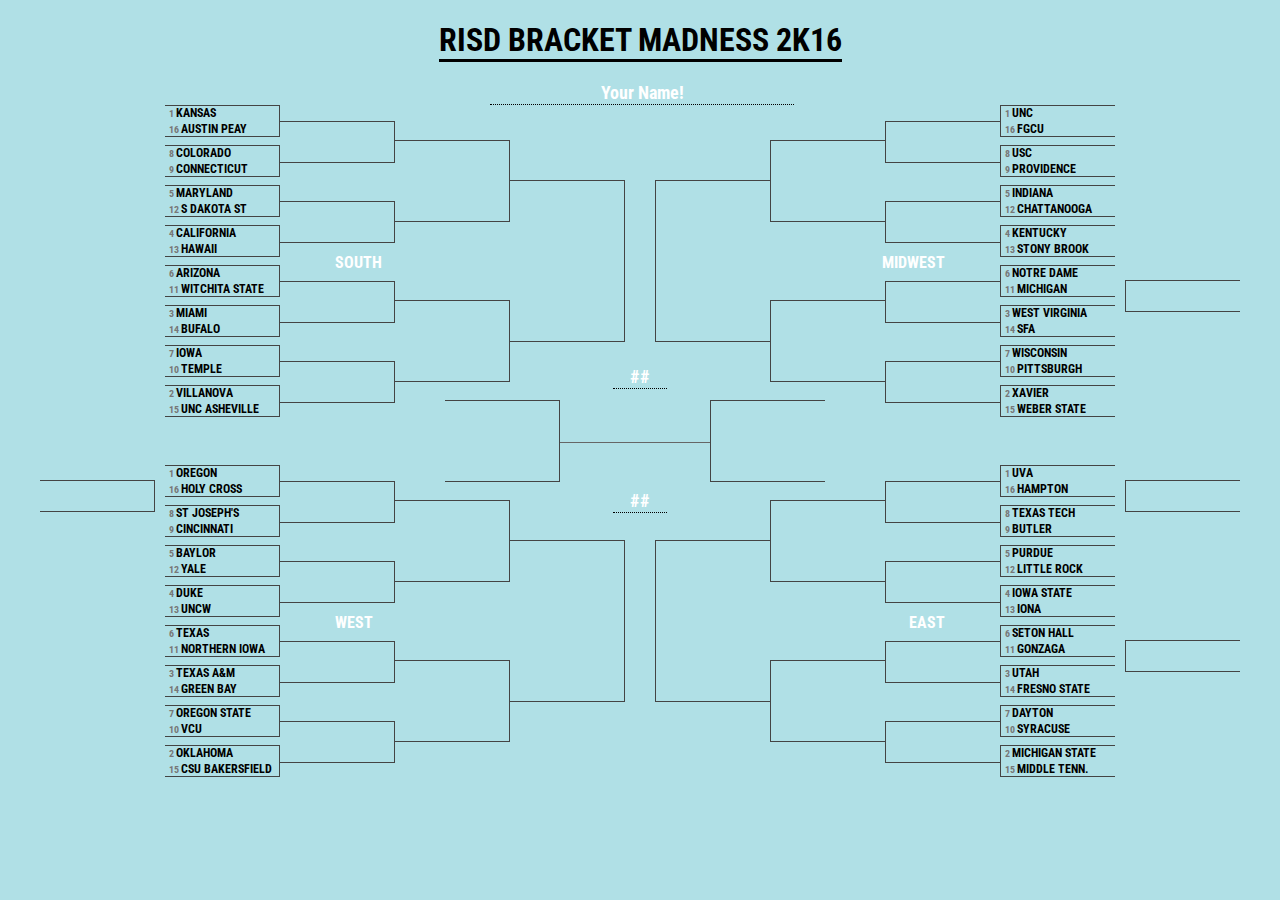
<file: index.html>
<!DOCTYPE html PUBLIC "-//W3C//DTD HTML 4.01//EN">
<html lang="en">
<head>
  <!-- Original source from https://github.com/jasonmelgoza/NCAA-Bracket -->
  <meta name="NCAA Bracket" content="content">
  <link rel="stylesheet" href="bracket.css" type="text/css">
  <title>RISD Madness</title>
  <script src="https://ajax.googleapis.com/ajax/libs/jquery/2.2.0/jquery.min.js"></script>
  <link href='https://fonts.googleapis.com/css?family=Roboto+Condensed:700,400' rel='stylesheet' type='text/css'>
</head>
<body class="bracket ">
<div id="content-wrapper">
<div id="title">
  <h1><span class="underline">RISD BRACKET MADNESS 2k16</span></h1>
  <form>
    <input type="text" placeholder="Your Name!">
  </form>
</div>
<!-- Bracket -->
  <div id="bracket">
    <div id="round1" class="round">
<!-- start Midwest -->
      <div class="region region1">
        <h4 class="region1 first_region">SOUTH </h4>
<!-- Match 1 -->
        <div class="match m1">
          <p id="MW11" class="slot slot1">
            <span id="MW11s" class="seed"> </span><span id="MW11t"></span>
          </p>
          <p id="MW116" class="slot slot2">
            <span id="MW116s" class="seed"> </span><span id="MW116t"></span>
          </p>
        </div>
<!-- Match 2 -->
        <div class="match m2">
          <p id="MW28" class="slot slot1">
            <span id="MW28s" class="seed"> </span><span id="MW28t"></span>
          </p>
          <p id="MW29" class="slot slot2">
            <span id="MW29s" class="seed"> </span><span id="MW29t"></span>
          </p>
        </div>

<!-- Match 3 -->
        <div class="match m3">
          <p id="MW35" class="slot slot1">
            <span id="MW35s" class="seed"> </span><span id="MW35t"></span>
          </p>
          <p id="MW312" class="slot slot2">
            <span id="MW312s" class="seed"> </span><span id="MW312t"></span>
          </p>
        </div>

<!-- Match 4 -->
        <div class="match m4">
          <p id="MW44" class="slot slot1">
            <span id="MW44s" class="seed"> </span><span id="MW44t"></span>
          </p>
          <p id="MW413" class="slot slot2">
            <span id="MW413s" class="seed"> </span><span id="MW413t"></span>
          </p>
        </div>

<!-- Match 5 -->
        <div class="match m5">
          <p id="MW56" class="slot slot1">
            <span id="MW56s" class="seed"> </span><span id="MW56t"></span>
          </p>
          <p id="MW511" class="slot slot2">
            <span id="MW511s" class="seed"> </span><span id="MW511t"></span>
          </p>
        </div>

<!-- Match 6 -->
        <div class="match m6">
          <p id="MW63" class="slot slot1">
            <span id="MW63s" class="seed"> </span><span id="MW63t"></span>
          </p>
          <p id="MW614" class="slot slot2">
            <span id="MW614s" class="seed"> </span><span id="MW614t"></span>
          </p>
        </div>

<!-- Match 7 -->
        <div class="match m7">
          <p id="MW77" class="slot slot1">
            <span id="MW77s" class="seed"> </span><span id="MW77t"></span>
          </p>
          <p id="MW710" class="slot slot2">
            <span id="MW710s" class="seed"> </span><span id="MW710t"></span>
          </p>
        </div>

<!-- Match 8 -->
        <div class="match m8">
          <p id="MW82" class="slot slot1">
            <span id="MW82s" class="seed"> </span><span id="MW82t"></span>
          </p>
          <p id="MW815" class="slot slot2">
            <span id="MW815s" class="seed"> </span><span id="MW815t"></span>
          </p>
        </div>
      </div>
<!-- /Midwest -->
<!-- start West -->
      <div class="region region2">
        <h4 class="region2 first_region">
          West 
        </h4>
<!-- Match 0 -->
        <div class="match w0">
          <p id="W0a" class="slot slot1">
            <span id="W0as" class="seed"> </span><span id="W0at"></span>
          </p>
          <p id="W0b" class="slot slot2">
            <span id="W0bs" class="seed"> </span><span id="W0bt"></span>
          </p>
        </div>
<!-- Match 1 -->
        <div class="match m1">
          <p id="W11" class="slot slot1">
            <span id="W11s" class="seed"> </span><span id="W11t"></span>
          </p>
          <p id="W116" class="slot slot2">
            <span id="W116s" class="seed"> </span><span id="W116t"></span>
          </p>
        </div>
<!-- Match 2 -->
        <div class="match m2">
          <p id="W28" class="slot slot1">
            <span id="W28s" class="seed"> </span><span id="W28t"></span>
          </p>
          <p id="W29" class="slot slot2">
            <span id="W29s" class="seed"> </span><span id="W29t"></span>
          </p>
        </div>

<!-- Match 3 -->
        <div class="match m3">
          <p id="W35" class="slot slot1">
            <span id="W35s" class="seed"> </span><span id="W35t"></span>
          </p>
          <p id="W312" class="slot slot2">
            <span id="W312s" class="seed"> </span><span id="W312t"></span>
          </p>
        </div>

<!-- Match 4 -->
        <div class="match m4">
          <p id="W44" class="slot slot1">
            <span id="W44s" class="seed"> </span><span id="W44t"></span>
          </p>
          <p id="W413" class="slot slot2">
            <span id="W413s" class="seed"> </span><span id="W413t"></span>
          </p>
        </div>

<!-- Match 5 -->
        <div class="match m5">
          <p id="W56" class="slot slot1">
            <span id="W56s" class="seed"> </span><span id="W56t"></span>
          </p>
          <p id="W511" class="slot slot2">
            <span id="W511s" class="seed"> </span><span id="W511t"></span>
          </p>
        </div>

<!-- Match 6 -->
        <div class="match m6">
          <p id="W63" class="slot slot1">
            <span id="W63s" class="seed"> </span><span id="W63t"></span>
          </p>
          <p id="W614" class="slot slot2">
            <span id="W614s" class="seed"> </span><span id="W614t"></span>
          </p>
        </div>

<!-- Match 7 -->
        <div class="match m7">
          <p id="W77" class="slot slot1">
            <span id="W77s" class="seed"> </span><span id="W77t"></span>
          </p>
          <p id="W710" class="slot slot2">
            <span id="W710s" class="seed"> </span><span id="W710t"></span>
          </p>
        </div>

<!-- Match 8 -->
        <div class="match m8">
          <p id="W82" class="slot slot1">
            <span id="W82s" class="seed"> </span><span id="W82t"></span>
          </p>
          <p id="W815" class="slot slot2">
            <span id="W815s" class="seed"> </span><span id="W815t"></span>
          </p>
        </div>
      </div>
<!-- /West -->
<!-- start South -->
      <div class="region region3">
        <h4 class="region3 first_region">
          MIDWEST 
        </h4>
<!-- Match 0 -->
        <div class="match s0">
          <p id="S0a" class="slot slot1">
            <span id="S0as" class="seed"> </span><span id="S0at"></span>
          </p>
          <p id="S0b" class="slot slot2">
            <span id="S0bs" class="seed"> </span><span id="S0bt"></span>
          </p>
        </div>
<!-- Match 1 -->
        <div class="match m1">
          <p id="S11" class="slot slot1">
            <span id="S11s" class="seed"> </span><span id="S11t"></span>
          </p>
          <p id="S116" class="slot slot2">
            <span id="S116s" class="seed"> </span><span id="S116t"></span>
          </p>
        </div>
<!-- Match 2 -->
        <div class="match m2">
          <p id="S28" class="slot slot1">
            <span id="S28s" class="seed"> </span><span id="S28t"></span>
          </p>
          <p id="S29" class="slot slot2">
            <span id="S29s" class="seed"> </span><span id="S29t"></span>
          </p>
        </div>

<!-- Match 3 -->
        <div class="match m3">
          <p id="S35" class="slot slot1">
            <span id="S35s" class="seed"> </span><span id="S35t"></span>
          </p>
          <p id="S312" class="slot slot2">
            <span id="S312s" class="seed"> </span><span id="S312t"></span>
          </p>
        </div>

<!-- Match 4 -->
        <div class="match m4">
          <p id="S44" class="slot slot1">
            <span id="S44s" class="seed"> </span><span id="S44t"></span>
          </p>
          <p id="S413" class="slot slot2">
            <span id="S413s" class="seed"> </span><span id="S413t"></span>
          </p>
        </div>

<!-- Match 5 -->
        <div class="match m5">
          <p id="S56" class="slot slot1">
            <span id="S56s" class="seed"> </span><span id="S56t"></span>
          </p>
          <p id="S511" class="slot slot2">
            <span id="S511s" class="seed"> </span><span id="S511t"></span>
          </p>
        </div>

<!-- Match 6 -->
        <div class="match m6">
          <p id="S63" class="slot slot1">
            <span id="S63s" class="seed"> </span><span id="S63t"></span>
          </p>
          <p id="S614" class="slot slot2">
            <span id="S614s" class="seed"> </span><span id="S614t"></span>
          </p>
        </div>

<!-- Match 7 -->
        <div class="match m7">
          <p id="S77" class="slot slot1">
            <span id="S77s" class="seed"> </span><span id="S77t"></span>
          </p>
          <p id="S710" class="slot slot2">
            <span id="S710s" class="seed"> </span><span id="S710t"></span>
          </p>
        </div>

<!-- Match 8 -->
        <div class="match m8">
          <p id="S82" class="slot slot1">
            <span id="S82s" class="seed"> </span><span id="S82t"></span>
          </p>
          <p id="S815" class="slot slot2">
            <span id="S815s" class="seed"> </span><span id="S815t"></span>
          </p>
        </div>
      </div>
<!-- /South -->
<!-- start East -->
      <div class="region region4">
        <h4 class="region4 first_region">
          EAST 
        </h4>
<!-- Match 0 -->
        <div class="match e0">
          <p id="E0a" class="slot slot1">
            <span id="E0as" class="seed"> </span><span id="E0at"></span>
          </p>
          <p id="E0b" class="slot slot2">
            <span id="E0bs" class="seed"> </span><span id="E0bt"></span>
          </p>
        </div>
<!-- Match 5a -->
        <div class="match e5a">
          <p id="E511a" class="slot slot1">
            <span id="E511as" class="seed"> </span><span id="E511at"></span>
          </p>
          <p id="E511b" class="slot slot2">
            <span id="E511bs" class="seed"> </span><span id="E511bt"></span>
          </p>
        </div>
<!-- Match 1 -->
        <div class="match m1">
          <p id="E11" class="slot slot1">
            <span id="E11s" class="seed"> </span><span id="E11t"></span>
          </p>
          <p id="E116" class="slot slot2">
            <span id="E116s" class="seed"> </span><span id="E116t"></span>
          </p>
        </div>
<!-- Match 2 -->
        <div class="match m2">
          <p id="E28" class="slot slot1">
            <span id="E28s" class="seed"> </span><span id="E28t"></span>
          </p>
          <p id="E29" class="slot slot2">
            <span id="E29s" class="seed"> </span><span id="E29t"></span>
          </p>
        </div>

<!-- Match 3 -->
        <div class="match m3">
          <p id="E35" class="slot slot1">
            <span id="E35s" class="seed"> </span><span id="E35t"></span>
          </p>
          <p id="E312" class="slot slot2">
            <span id="E312s" class="seed"> </span><span id="E312t"></span>
          </p>
        </div>

<!-- Match 4 -->
        <div class="match m4">
          <p id="E44" class="slot slot1">
            <span id="E44s" class="seed"> </span><span id="E44t"></span>
          </p>
          <p id="E413" class="slot slot2">
            <span id="E413s" class="seed"> </span><span id="E413t"></span>
          </p>
        </div>

<!-- Match 5 -->
        <div class="match m5">
          <p id="E56" class="slot slot1">
            <span id="E56s" class="seed"> </span><span id="E56t"></span>
          </p>
          <p id="E511" class="slot slot2">
            <span id="E511s" class="seed"> </span><span id="E511t"></span>
          </p>
        </div>

<!-- Match 6 -->
        <div class="match m6">
          <p id="E63" class="slot slot1">
            <span id="E63s" class="seed"> </span><span id="E63t"></span>
          </p>
          <p id="E614" class="slot slot2">
            <span id="E614s" class="seed"> </span><span id="E614t"></span>
          </p>
        </div>

<!-- Match 7 -->
        <div class="match m7">
          <p id="E77" class="slot slot1">
            <span id="E77s" class="seed"> </span><span id="E77t"></span>
          </p>
          <p id="E710" class="slot slot2">
            <span id="E710s" class="seed"> </span><span id="E710t"></span>
          </p>
        </div>

<!-- Match 8 -->
        <div class="match m8">
          <p id="E82" class="slot slot1">
            <span id="E82s" class="seed"> </span><span id="E82t"></span>
          </p>
          <p id="E815" class="slot slot2">
            <span id="E815s" class="seed"> </span><span id="E815t"></span>
          </p>
        </div>
      </div>
<!-- /East -->
    </div>
<!-- /Round1 -->
<!-- Start Round 2 -->
    <div id="round2" class="round">
<!-- Start Midwest -->
      <div class="region region1">
<!-- Match 9 -->
        <div class="match m1">
          <p id="MW9a" class="slot slot1" data-filled="no">
            <span id="MW9as" class="seed"> </span><span id="MW9at"></span>
          </p>
          <p id="MW9b" class="slot slot2">
            <span id="MW9bs" class="seed"> </span><span id="MW9bt"></span> 
          </p>
        </div>

<!-- Match 10 -->
        <div class="match m2">
          <p id="MW10a" class="slot slot1">
            <span id="MW10as" class="seed"> </span><span id="MW10at"></span>
          </p>
          <p id="MW10b" class="slot slot2">
            <span id="MW10bs" class="seed"> </span><span id="MW10bt"></span> 
          </p>
        </div>
<!-- Match 11 -->
        <div class="match m3">
          <p id="MW11a" class="slot slot1">
            <span id="MW11as" class="seed"> </span><span id="MW11at"></span>
          </p>
          <p id="MW11b" class="slot slot2">
            <span id="MW11bs" class="seed"> </span><span id="MW11bt"></span> 
          </p>
        </div>
<!-- Match 12 -->
        <div class="match m4">
          <p id="MW12a" class="slot slot1">
            <span id="MW12as" class="seed"> </span><span id="MW12at"></span>
          </p>
          <p id="MW12b" class="slot slot2">
            <span id="MW12bs" class="seed"> </span><span id="MW12bt"></span> 
          </p>
        </div>
      </div>
<!-- /Midwest -->
<!-- Start West -->
      <div class="region region2">
<!-- Match 9 -->
        <div class="match m1">
          <p id="W9a" class="slot slot1">
            <span id="W9as" class="seed"> </span><span id="W9at"></span>
          </p>
          <p id="W9b" class="slot slot2">
            <span id="W9bs" class="seed"> </span><span id="W9bt"></span> 
          </p>
        </div>

<!-- Match 10 -->
        <div class="match m2">
          <p id="W10a" class="slot slot1">
            <span id="W10as" class="seed"> </span><span id="W10at"></span>
          </p>
          <p id="W10b" class="slot slot2">
            <span id="W10bs" class="seed"> </span><span id="W10bt"></span> 
          </p>
        </div>
<!-- Match 11 -->
        <div class="match m3">
          <p id="W11a" class="slot slot1">
            <span id="W11as" class="seed"> </span><span id="W11at"></span>
          </p>
          <p id="W11b" class="slot slot2">
            <span id="W11bs" class="seed"> </span><span id="W11bt"></span> 
          </p>
        </div>
<!-- Match 12 -->
        <div class="match m4">
          <p id="W12a" class="slot slot1">
            <span id="W12as" class="seed"> </span><span id="W12at"></span>
          </p>
          <p id="W12b" class="slot slot2">
            <span id="W12bs" class="seed"> </span><span id="W12bt"></span> 
          </p>
        </div>
      </div>
<!-- /West -->
<!-- Start South -->
      <div class="region region3">
<!-- Match 9 -->
        <div class="match m1">
          <p id="S9a" class="slot slot1">
            <span id="S9as" class="seed"> </span><span id="S9at"></span>
          </p>
          <p id="S9b" class="slot slot2">
            <span id="S9bs" class="seed"> </span><span id="S9bt"></span> 
          </p>
        </div>

<!-- Match 10 -->
        <div class="match m2">
          <p id="S10a" class="slot slot1">
            <span id="S10as" class="seed"> </span><span id="S10at"></span>
          </p>
          <p id="S10b" class="slot slot2">
            <span id="S10bs" class="seed"> </span><span id="S10bt"></span> 
          </p>
        </div>
<!-- Match 11 -->
        <div class="match m3">
          <p id="S11a" class="slot slot1">
            <span id="S11as" class="seed"> </span><span id="S11at"></span>
          </p>
          <p id="S11b" class="slot slot2">
            <span id="S11bs" class="seed"> </span><span id="S11bt"></span> 
          </p>
        </div>
<!-- Match 12 -->
        <div class="match m4">
          <p id="S12a" class="slot slot1">
            <span id="S12as" class="seed"> </span><span id="S12at"></span>
          </p>
          <p id="S12b" class="slot slot2">
            <span id="S12bs" class="seed"> </span><span id="S12bt"></span> 
          </p>
        </div>
      </div>
<!-- /South -->
<!-- Start East -->
      <div class="region region4">
<!-- Match 9 -->
        <div class="match m1">
          <p id="E9a" class="slot slot1">
            <span id="E9as" class="seed"> </span><span id="E9at"></span>
          </p>
          <p id="E9b" class="slot slot2">
            <span id="E9bs" class="seed"> </span><span id="E9bt"></span> 
          </p>
        </div>

<!-- Match 10 -->
        <div class="match m2">
          <p id="E10a" class="slot slot1">
            <span id="E10as" class="seed"> </span><span id="E10at"></span>
          </p>
          <p id="E10b" class="slot slot2">
            <span id="E10bs" class="seed"> </span><span id="E10bt"></span> 
          </p>
        </div>
<!-- Match 11 -->
        <div class="match m3">
          <p id="E11a" class="slot slot1">
            <span id="E11as" class="seed"> </span><span id="E11at"></span>
          </p>
          <p id="E11b" class="slot slot2">
            <span id="E11bs" class="seed"> </span><span id="E11bt"></span> 
          </p>
        </div>
<!-- Match 12 -->
        <div class="match m4">
          <p id="E12a" class="slot slot1">
            <span id="E12as" class="seed"> </span><span id="E12at"></span>
          </p>
          <p id="E12b" class="slot slot2">
            <span id="E12bs" class="seed"> </span><span id="E12bt"></span> 
          </p>
        </div>
      </div>
<!--/South-->
<!-- /Round 2 -->
    </div>
<!-- Start Round3 -->
    <div id="round3" class="round">
<!-- Start Midwest -->
      <div class="region region1">
<!-- Match 13 -->
        <div class="match m1">
          <p id="MW13a" class="slot slot1">
            <span id="MW13as" class="seed"> </span><span id="MW13at"></span>
          </p>
          <p id="MW13b" class="slot slot2">
            <span id="MW13bs" class="seed"> </span><span id="MW13bt"></span> 
          </p>
        </div>
<!-- Match 14 -->
        <div class="match m2">
          <p id="MW14a" class="slot slot1">
            <span id="MW14as" class="seed"> </span><span id="MW14at"></span>
          </p>
          <p id="MW14b" class="slot slot2">
            <span id="MW14bs" class="seed"> </span><span id="MW14bt"></span> 
          </p>
        </div>
      </div>
<!-- /Midwest -->
      <div class="region region2">
<!-- Match 13 -->
        <div class="match m1">
          <p id="W13a" class="slot slot1">
            <span id="W13as" class="seed"> </span><span id="W13at"></span>
          </p>
          <p id="W13b" class="slot slot2">
            <span id="W13bs" class="seed"> </span><span id="W13bt"></span> 
          </p>
        </div>
<!-- Match 14 -->
        <div class="match m2">
          <p id="W14a" class="slot slot1">
            <span id="W14as" class="seed"> </span><span id="W14at"></span>
          </p>
          <p id="W14b" class="slot slot2">
            <span id="W14bs" class="seed"> </span><span id="W14bt"></span> 
          </p>
        </div>
      </div>
<!-- /West -->
<!-- Start South -->
      <div class="region region3">
<!-- Match 13 -->
        <div class="match m1">
          <p id="S13a" class="slot slot1">
            <span id="S13as" class="seed"> </span><span id="S13at"></span>
          </p>
          <p id="S13b" class="slot slot2">
            <span id="S13bs" class="seed"> </span><span id="S13bt"></span> 
          </p>
        </div>
<!-- Match 14 -->
        <div class="match m2">
          <p id="S14a" class="slot slot1">
            <span id="S14as" class="seed"> </span><span id="S14at"></span>
          </p>
          <p id="S14b" class="slot slot2">
            <span id="S14bs" class="seed"> </span><span id="S14bt"></span> 
          </p>
        </div>
      </div>
<!-- /South -->
<!-- Start East -->
      <div class="region region4">
 <!-- Match 13 -->
        <div class="match m1">
          <p id="E13a" class="slot slot1">
            <span id="E13as" class="seed"> </span><span id="E13at"></span>
          </p>
          <p id="E13b" class="slot slot2">
            <span id="E13bs" class="seed"> </span><span id="E13bt"></span> 
          </p>
        </div>
<!-- Match 14 -->
        <div class="match m2">
          <p id="E14a" class="slot slot1">
            <span id="E14as" class="seed"> </span><span id="E14at"></span>
          </p>
          <p id="E14b" class="slot slot2">
            <span id="E14bs" class="seed"> </span><span id="E14bt"></span> 
          </p>
        </div>
      </div>
<!-- /East -->
<!-- End Round3 -->
<!-- Start Round4 -->
    </div>
    <div id="round4" class="round">
      <div class="region region1">
<!-- Match 15 -->
        <div class="match m1">
          <p id="MW15a" class="slot slot1">
            <span id="MW15as" class="seed"> </span><span id="MW15at"></span>
          </p>
          <p id="MW15b" class="slot slot2">
            <span id="MW15bs" class="seed"> </span><span id="MW15bt"></span> 
          </p>
        </div>
      </div>
<!-- /Midwest -->
<!-- Start West -->
      <div class="region region2">
<!-- Match 15 -->
        <div class="match m1">
          <p id="W15a" class="slot slot1">
            <span id="W15as" class="seed"> </span><span id="W15at"></span>
          </p>
          <p id="W15b" class="slot slot2">
            <span id="W15bs" class="seed"> </span><span id="W15bt"></span> 
          </p>
        </div>
      </div>
<!-- /West -->
<!-- Start South -->
      <div class="region region3">
<!-- Match 15 -->
        <div class="match m1">
          <p id="S15a" class="slot slot1">
            <span id="S15as" class="seed"> </span><span id="S15at"></span>
          </p>
          <p id="S15b" class="slot slot2">
            <span id="S15bs" class="seed"> </span><span id="S15bt"></span> 
          </p>
        </div>
      </div>
<!--/South-->
<!-- Start East -->
      <div class="region region4">
<!-- Match 15 -->
        <div class="match m1">
          <p id="E15a" class="slot slot1">
            <span id="E15as" class="seed"> </span><span id="E15at"></span>
          </p>
          <p id="E15b" class="slot slot2">
            <span id="E15bs" class="seed"> </span><span id="E15bt"></span> 
          </p>
        </div>
      </div>
<!--/East-->
    </div>
<!-- /Round 4 -->
<!-- Start Final Four -->
    <div id="round5" class="round">
      <div class="region">
<!-- FF1 -->
        <div class="match m1">
          <p id="FF1a" class="slot slot1">
            <span id="FF1as" class="seed"> </span><span id="FF1at"></span>
          </p>
          <p id="FF1b" class="slot slot2">
            <span id="FF1bs" class="seed"> </span><span id="FF1bt"></span> 
          </p>
        </div>
<!-- FF2 -->
        <div class="match m2">
          <p id="FF2a" class="slot slot1">
            <span id="FF2as" class="seed"> </span><span id="FF2at"></span>
          </p>
          <p id="FF2b" class="slot slot2">
            <span id="FF2bs" class="seed"> </span><span id="FF2bt"></span> 
          </p>
        </div>
      </div>
    </div>
<!-- End Final Four -->
<!-- Start Final Game -->
    <div id="round6" class="round">
      <div class="region">
        <div class="match m1">
          <p id="FG1a" class="slot slot1">
            <span id="FG1as" class="seed"> </span><span id="FG1at"></span>
          </p>
          <p id="FG1b" class="slot slot2">
            <span id="FG1bs" class="seed"> </span><span id="FG1bt"></span> 
          </p>
          <form id="finalscoretop">
            <input type="text" placeholder="##">
          </form>
          <form id="finalscorebottom">
            <input type="text" placeholder="##">
          </form>
        </div>
      </div>
    </div>
  </div>
</div>
<script src="js/midwest.js"></script>
<script src="js/west.js"></script>
<script src="js/east.js"></script>
<script src="js/south.js"></script>
<script src="js/ff.js"></script>
</body>
</html>
</file>
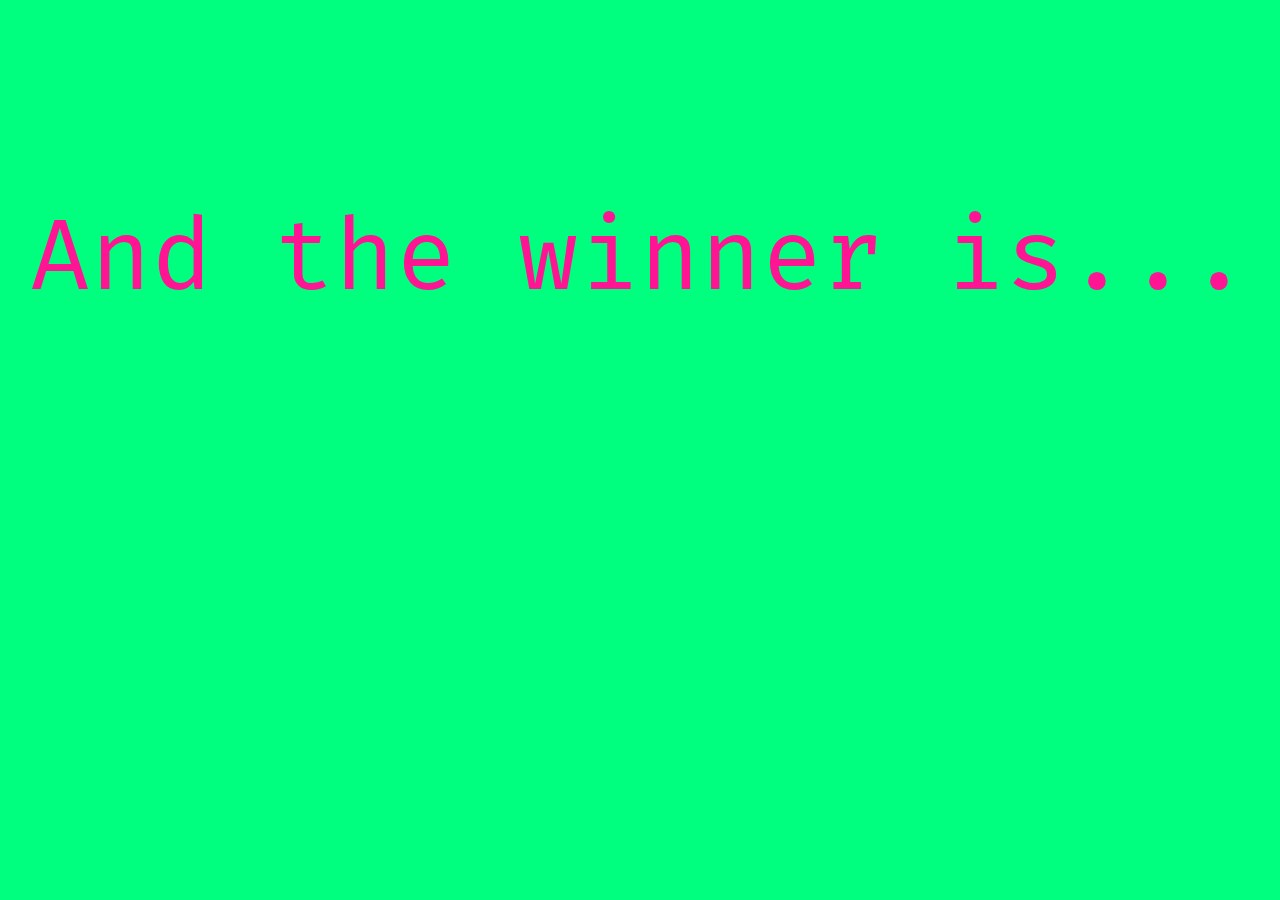
<file: -old/index.html>
<!DOCTYPE html>
<html>
<head>
	<title>Scorebort</title>
	<link rel="stylesheet" type="text/css" href="css/style.css">
	<meta name="viewport" content="width=device-width">
	<link href='http://fonts.googleapis.com/css?family=Fira+Sans:300,400,700,300italic,400italic,700italic|Fira+Mono:400,700' rel='stylesheet' type='text/css'>
</head>
<body>
	<header>
		<div class="align">
			<h1>RISD Graphic Design</h1> 
			<h1>March Madness Extravaganza!</h1>			
		</div>
	</header>
	<!-- <div id="container"> -->
		<div class="final">
			<h1>And the winner is...</h1>
		</div>
		<div class="viviane">
			<h1>Viviane!!!</h1>
		</div>
		<div class="drew">
			<h1>Second place Drew!</h1>
		</div>
		<div class="sarah">
			<h1>Third place Sarah M!</h1>
		</div>
		<div class="lisa">
			<h1>Fourth place Lisa!</h1>
		</div>
		<div class="kyle">
			<h1>Kyle wins for most games right!</h1>
		</div>
		<div class="liz">
			<h1>Elizabeth wins for most games wrong!</h1>
		</div>
		<div class="dollar">
			<h1>$$$$ Thanks for playing! $$$$</h1>
		</div>
		<div class="align">
			<p>The final standings!</p>
			<ol>
				<li id="vj">Viviane J. &mdash; 37 (Duke)</li>
				<li id="dd">Drew L. &mdash; 34 (Duke)</li>
				<li id="sm">Sarah M. &mdash; 33 (Duke)</li>
				<li id="lm">Lisa M. &mdash; 27 (Duke)</li> 
				<li id="kg"><span>Kyle G. &mdash; 49*</span></li>
				<li id="ds"><span>Doug S. &mdash; 45*</span></li>
				<li id="jc"><span>James C. &mdash; 40*</span></li>
				<li id="od"><span>Ojus D. &mdash; 39*</span></li>
				<li id="bo"><span>Barack O. &mdash; 39*</span></li>
				<li id="gm"><span>Gabe M. &mdash; 37*</span></li>
				<li id="rh"><span>Rachel H. &mdash; 37*</span></li>
				<li id="bk"><span>Bo-Won K. &mdash; 36*</span></li>
				<li id="lh"><span>Llewellyn H. &mdash; 35*</span></li>
				<li id="bs"><span>Ben S. &mdash; 35*</span></li>
				<li id="js"><span>June S. &mdash; 35*</span></li>
				<li id="mm"><span>Michael M. &mdash; 35*</span></li>
				<li id="mk"><span>Minkyoung K. &mdash; 34*</span></li>
				<li id="dp"><span>Desmond P. &mdash; 33*</span></li>
				<li id="bl"><span>Becca L. &mdash; 33*</span></li>
				<li id="ja"><span>Jordyn A. &mdash; 32*</span></li>
				<li id="dl"><span>Diane L. &mdash; 32*</span></li>
				<li id="pl"><span>Prin L. &mdash; 31*</span></li>
				<li id="ap"><span>Amanda P. &mdash; 31*</span></li>
				<li id="cw"><span>Christina W. &mdash; 29*</span></li>
				<li id="ce"><span>Cem E. &mdash; 29*</span></li>
				<li id="kw"><span>Kelly W. &mdash; 27*</span></li>
				<li id="jb"><span>Jamar B. &mdash; 26*</span></li>
				<li id="el"><span>Elizabeth L. &mdash; 25*</span></li>


			</ol>
			<p>* means you cannot get anymore games right, pink highlight means the team you chose to win has been eliminated...</p>
			<audio autoplay="true" src="moment.mp3"></audio>
		</div>
	<!-- </div> -->
	         <script src="http://ajax.googleapis.com/ajax/libs/jquery/1.10.2/jquery.min.js"></script>
        <script>window.jQuery || document.write('<script src="js/vendor/jquery-1.10.2.min.js"><\/script>')</script>

        <script type="text/javascript">

        	$( document ).ready(function() {
                
                // $( "div.title" ).delay( 2500 ).fadeIn( 500 );
                $( "div.final" ).delay( 2000 ).fadeOut( 500 );
                $( "div.viviane" ).delay( 2500 ).fadeIn( 500 );
                $( "div.viviane" ).delay( 1000 ).fadeOut( 500 );
                $( "div.drew" ).delay( 4500 ).fadeIn( 500 );
                $( "div.drew" ).delay( 1000 ).fadeOut( 500 );
                $( "div.sarah" ).delay( 6500 ).fadeIn( 500 );
                $( "div.sarah" ).delay( 1000 ).fadeOut( 500 );
                $( "div.lisa" ).delay( 8500 ).fadeIn( 500 );
                $( "div.lisa" ).delay( 1000 ).fadeOut( 500 );
                $( "div.kyle" ).delay( 10500 ).fadeIn( 500 );
                $( "div.kyle" ).delay( 1000 ).fadeOut( 500 );
                $( "div.liz" ).delay( 12500 ).fadeIn( 500 );
                $( "div.liz" ).delay( 1000 ).fadeOut( 500 );
				$( "div.dollar" ).delay( 14500 ).fadeIn( 500 );
                $( "div.dollar" ).delay( 1000 ).fadeOut( 3500 );   
                $("div.align" ).delay( 19000 ).fadeIn( 500 );
                $("header" ).delay( 19000 ).fadeIn( 500 );
            	
            });

        </script>
        <script type="text/javascript">

        	document.getElementById('ds').addEventListener('click', function() {
				$(function makeDiv(){
			    	var divsize = (400);
			    	$newdiv = $('<div/>').css({
				        'width':(600)+'px',
				        'height':(40)+'px',
				        'background-color': 'none'
				    });
			    
			    	var posx = (Math.random() * ($(document).width() - divsize)).toFixed();
			    	var posy = (Math.random() * ($(document).height() - divsize)).toFixed();
			    
			    	$newdiv.css({
				        'position':'absolute',
				        'left':posx+'px',
				        'top':posy+'px',
				        'display':'none'
				    }).append( "<h5>Tough luck in that Arizona game...</h5>" ).appendTo( 'body' ).fadeIn(100).delay(2000).fadeOut(200, function(){
				       $(this).remove();
			    	}); 
				})();
			});

			document.getElementById('js').addEventListener('click', function() {
				$(function makeDiv(){
			    	var divsize = (400);
			    	$newdiv = $('<div/>').css({
				        'width':(600)+'px',
				        'height':(40)+'px',
				        'background-color': 'none'
				    });
			    
			    	var posx = (Math.random() * ($(document).width() - divsize)).toFixed();
			    	var posy = (Math.random() * ($(document).height() - divsize)).toFixed();
			    
			    	$newdiv.css({
				        'position':'absolute',
				        'left':posx+'px',
				        'top':posy+'px',
				        'display':'none'
				    }).append( "<h5>UCLA let you down!</h5>" ).appendTo( 'body' ).fadeIn(100).delay(2000).fadeOut(200, function(){
				       $(this).remove();
			    	}); 
				})();
			});

			document.getElementById('bk').addEventListener('click', function() {
				$(function makeDiv(){
			    	var divsize = (400);
			    	$newdiv = $('<div/>').css({
				        'width':(600)+'px',
				        'height':(40)+'px',
				        'background-color': 'none'
				    });
			    
			    	var posx = (Math.random() * ($(document).width() - divsize)).toFixed();
			    	var posy = (Math.random() * ($(document).height() - divsize)).toFixed();
			    
			    	$newdiv.css({
				        'position':'absolute',
				        'left':posx+'px',
				        'top':posy+'px',
				        'display':'none'
				    }).append( "<h5>Doing great!</h5>" ).appendTo( 'body' ).fadeIn(100).delay(2000).fadeOut(200, function(){
				       $(this).remove();
			    	}); 
				})();
			});

			document.getElementById('cw').addEventListener('click', function() {
				$(function makeDiv(){
			    	var divsize = (400);
			    	$newdiv = $('<div/>').css({
				        'width':(600)+'px',
				        'height':(40)+'px',
				        'background-color': 'none'
				    });
			    
			    	var posx = (Math.random() * ($(document).width() - divsize)).toFixed();
			    	var posy = (Math.random() * ($(document).height() - divsize)).toFixed();
			    
			    	$newdiv.css({
				        'position':'absolute',
				        'left':posx+'px',
				        'top':posy+'px',
				        'display':'none'
				    }).append( "<h5>You're doing awesome!</h5>" ).appendTo( 'body' ).fadeIn(100).delay(2000).fadeOut(200, function(){
				       $(this).remove();
			    	}); 
				})();
			});

			document.getElementById('jc').addEventListener('click', function() {
				$(function makeDiv(){
			    	var divsize = (400);
			    	$newdiv = $('<div/>').css({
				        'width':(600)+'px',
				        'height':(40)+'px',
				        'background-color': 'none'
				    });
			    
			    	var posx = (Math.random() * ($(document).width() - divsize)).toFixed();
			    	var posy = (Math.random() * ($(document).height() - divsize)).toFixed();
			    
			    	$newdiv.css({
				        'position':'absolute',
				        'left':posx+'px',
				        'top':posy+'px',
				        'display':'none'
				    }).append( "<h5>PC :-(</h5>" ).appendTo( 'body' ).fadeIn(100).delay(2000).fadeOut(200, function(){
				       $(this).remove();
			    	}); 
				})();
			});

			document.getElementById('kg').addEventListener('click', function() {
				$(function makeDiv(){
			    	var divsize = (400);
			    	$newdiv = $('<div/>').css({
				        'width':(600)+'px',
				        'height':(40)+'px',
				        'background-color': 'none'
				    });
			    
			    	var posx = (Math.random() * ($(document).width() - divsize)).toFixed();
			    	var posy = (Math.random() * ($(document).height() - divsize)).toFixed();
			    
			    	$newdiv.css({
				        'position':'absolute',
				        'left':posx+'px',
				        'top':posy+'px',
				        'display':'none'
				    }).append( "<h5>4$ > 0$!</h5>" ).appendTo( 'body' ).fadeIn(100).delay(2000).fadeOut(200, function(){
				       $(this).remove();
			    	}); 
				})();
			});

			document.getElementById('dl').addEventListener('click', function() {
				$(function makeDiv(){
			    	var divsize = (400);
			    	$newdiv = $('<div/>').css({
				        'width':(600)+'px',
				        'height':(40)+'px',
				        'background-color': 'none'
				    });
			    
			    	var posx = (Math.random() * ($(document).width() - divsize)).toFixed();
			    	var posy = (Math.random() * ($(document).height() - divsize)).toFixed();
			    
			    	$newdiv.css({
				        'position':'absolute',
				        'left':posx+'px',
				        'top':posy+'px',
				        'display':'none'
				    }).append( "<h5>Kentucky :-(</h5>" ).appendTo( 'body' ).fadeIn(100).delay(2000).fadeOut(200, function(){
				       $(this).remove();
			    	}); 
				})();
			});

			document.getElementById('pl').addEventListener('click', function() {
				$(function makeDiv(){
			    	var divsize = (400);
			    	$newdiv = $('<div/>').css({
				        'width':(600)+'px',
				        'height':(40)+'px',
				        'background-color': 'none'
				    });
			    
			    	var posx = (Math.random() * ($(document).width() - divsize)).toFixed();
			    	var posy = (Math.random() * ($(document).height() - divsize)).toFixed();
			    
			    	$newdiv.css({
				        'position':'absolute',
				        'left':posx+'px',
				        'top':posy+'px',
				        'display':'none'
				    }).append( "<h5>Duke!!</h5>" ).appendTo( 'body' ).fadeIn(100).delay(2000).fadeOut(200, function(){
				       $(this).remove();
			    	}); 
				})();
			});

			document.getElementById('vj').addEventListener('click', function() {
				$(function makeDiv(){
			    	var divsize = (400);
			    	$newdiv = $('<div/>').css({
				        'width':(600)+'px',
				        'height':(40)+'px',
				        'background-color': 'none'
				    });
			    
			    	var posx = (Math.random() * ($(document).width() - divsize)).toFixed();
			    	var posy = (Math.random() * ($(document).height() - divsize)).toFixed();
			    
			    	$newdiv.css({
				        'position':'absolute',
				        'left':posx+'px',
				        'top':posy+'px',
				        'display':'none'
				    }).append( "<h5>Winner!!</h5>" ).appendTo( 'body' ).fadeIn(100).delay(2000).fadeOut(200, function(){
				       $(this).remove();
			    	}); 
				})();
			});

			document.getElementById('ja').addEventListener('click', function() {
				$(function makeDiv(){
			    	var divsize = (400);
			    	$newdiv = $('<div/>').css({
				        'width':(600)+'px',
				        'height':(40)+'px',
				        'background-color': 'none'
				    });
			    
			    	var posx = (Math.random() * ($(document).width() - divsize)).toFixed();
			    	var posy = (Math.random() * ($(document).height() - divsize)).toFixed();
			    
			    	$newdiv.css({
				        'position':'absolute',
				        'left':posx+'px',
				        'top':posy+'px',
				        'display':'none'
				    }).append( "<h5>Got over half the games right!</h5>" ).appendTo( 'body' ).fadeIn(100).delay(2000).fadeOut(200, function(){
				       $(this).remove();
			    	}); 
				})();
			});

			document.getElementById('od').addEventListener('click', function() {
				$(function makeDiv(){
			    	var divsize = (400);
			    	$newdiv = $('<div/>').css({
				        'width':(600)+'px',
				        'height':(40)+'px',
				        'background-color': 'none'
				    });
			    
			    	var posx = (Math.random() * ($(document).width() - divsize)).toFixed();
			    	var posy = (Math.random() * ($(document).height() - divsize)).toFixed();
			    
			    	$newdiv.css({
				        'position':'absolute',
				        'left':posx+'px',
				        'top':posy+'px',
				        'display':'none'
				    }).append( "<h5>Blame the refs...</h5>" ).appendTo( 'body' ).fadeIn(100).delay(2000).fadeOut(200, function(){
				       $(this).remove();
			    	}); 
				})();
			});

			document.getElementById('rh').addEventListener('click', function() {
				$(function makeDiv(){
			    	var divsize = (400);
			    	$newdiv = $('<div/>').css({
				        'width':(600)+'px',
				        'height':(40)+'px',
				        'background-color': 'none'
				    });
			    
			    	var posx = (Math.random() * ($(document).width() - divsize)).toFixed();
			    	var posy = (Math.random() * ($(document).height() - divsize)).toFixed();
			    
			    	$newdiv.css({
				        'position':'absolute',
				        'left':posx+'px',
				        'top':posy+'px',
				        'display':'none'
				    }).append( "<h5>Gonzaga couldn't pull it off.</h5>" ).appendTo( 'body' ).fadeIn(100).delay(2000).fadeOut(200, function(){
				       $(this).remove();
			    	}); 
				})();
			});

			document.getElementById('bs').addEventListener('click', function() {
				$(function makeDiv(){
			    	var divsize = (400);
			    	$newdiv = $('<div/>').css({
				        'width':(600)+'px',
				        'height':(40)+'px',
				        'background-color': 'none'
				    });
			    
			    	var posx = (Math.random() * ($(document).width() - divsize)).toFixed();
			    	var posy = (Math.random() * ($(document).height() - divsize)).toFixed();
			    
			    	$newdiv.css({
				        'position':'absolute',
				        'left':posx+'px',
				        'top':posy+'px',
				        'display':'none'
				    }).append( "<h5>Started strong...</h5>" ).appendTo( 'body' ).fadeIn(100).delay(2000).fadeOut(200, function(){
				       $(this).remove();
			    	}); 
				})();
			});

			document.getElementById('kw').addEventListener('click', function() {
				$(function makeDiv(){
			    	var divsize = (400);
			    	$newdiv = $('<div/>').css({
				        'width':(600)+'px',
				        'height':(40)+'px',
				        'background-color': 'none'
				    });
			    
			    	var posx = (Math.random() * ($(document).width() - divsize)).toFixed();
			    	var posy = (Math.random() * ($(document).height() - divsize)).toFixed();
			    
			    	$newdiv.css({
				        'position':'absolute',
				        'left':posx+'px',
				        'top':posy+'px',
				        'display':'none'
				    }).append( "<h5>You're doing fantastic!</h5>" ).appendTo( 'body' ).fadeIn(100).delay(2000).fadeOut(200, function(){
				       $(this).remove();
			    	}); 
				})();
			});

			document.getElementById('sm').addEventListener('click', function() {
				$(function makeDiv(){
			    	var divsize = (400);
			    	$newdiv = $('<div/>').css({
				        'width':(600)+'px',
				        'height':(40)+'px',
				        'background-color': 'none'
				    });
			    
			    	var posx = (Math.random() * ($(document).width() - divsize)).toFixed();
			    	var posy = (Math.random() * ($(document).height() - divsize)).toFixed();
			    
			    	$newdiv.css({
				        'position':'absolute',
				        'left':posx+'px',
				        'top':posy+'px',
				        'display':'none'
				    }).append( "<h5>Winner of 1$!</h5>" ).appendTo( 'body' ).fadeIn(100).delay(2000).fadeOut(200, function(){
				       $(this).remove();
			    	}); 
				})();
			});

			document.getElementById('lh').addEventListener('click', function() {
				$(function makeDiv(){
			    	var divsize = (400);
			    	$newdiv = $('<div/>').css({
				        'width':(600)+'px',
				        'height':(40)+'px',
				        'background-color': 'none'
				    });
			    
			    	var posx = (Math.random() * ($(document).width() - divsize)).toFixed();
			    	var posy = (Math.random() * ($(document).height() - divsize)).toFixed();
			    
			    	$newdiv.css({
				        'position':'absolute',
				        'left':posx+'px',
				        'top':posy+'px',
				        'display':'none'
				    }).append( "<h5>Sorry about VCU :-(</h5>" ).appendTo( 'body' ).fadeIn(100).delay(2000).fadeOut(200, function(){
				       $(this).remove();
			    	}); 
				})();
			});

			document.getElementById('bl').addEventListener('click', function() {
				$(function makeDiv(){
			    	var divsize = (400);
			    	$newdiv = $('<div/>').css({
				        'width':(600)+'px',
				        'height':(40)+'px',
				        'background-color': 'none'
				    });
			    
			    	var posx = (Math.random() * ($(document).width() - divsize)).toFixed();
			    	var posy = (Math.random() * ($(document).height() - divsize)).toFixed();
			    
			    	$newdiv.css({
				        'position':'absolute',
				        'left':posx+'px',
				        'top':posy+'px',
				        'display':'none'
				    }).append( "<h5>Future winner!</h5>" ).appendTo( 'body' ).fadeIn(100).delay(2000).fadeOut(200, function(){
				       $(this).remove();
			    	}); 
				})();
			});

			document.getElementById('dd').addEventListener('click', function() {
				$(function makeDiv(){
			    	var divsize = (400);
			    	$newdiv = $('<div/>').css({
				        'width':(600)+'px',
				        'height':(40)+'px',
				        'background-color': 'none'
				    });
			    
			    	var posx = (Math.random() * ($(document).width() - divsize)).toFixed();
			    	var posy = (Math.random() * ($(document).height() - divsize)).toFixed();
			    
			    	$newdiv.css({
				        'position':'absolute',
				        'left':posx+'px',
				        'top':posy+'px',
				        'display':'none'
				    }).append( "<h5>Why do favors for anyone?</h5>" ).appendTo( 'body' ).fadeIn(100).delay(2000).fadeOut(200, function(){
				       $(this).remove();
			    	}); 
				})();
			});

			document.getElementById('ap').addEventListener('click', function() {
				$(function makeDiv(){
			    	var divsize = (400);
			    	$newdiv = $('<div/>').css({
				        'width':(600)+'px',
				        'height':(40)+'px',
				        'background-color': 'none'
				    });
			    
			    	var posx = (Math.random() * ($(document).width() - divsize)).toFixed();
			    	var posy = (Math.random() * ($(document).height() - divsize)).toFixed();
			    
			    	$newdiv.css({
				        'position':'absolute',
				        'left':posx+'px',
				        'top':posy+'px',
				        'display':'none'
				    }).append( "<h5>Louisville lost...</h5>" ).appendTo( 'body' ).fadeIn(100).delay(2000).fadeOut(200, function(){
				       $(this).remove();
			    	}); 
				})();
			});

			document.getElementById('gm').addEventListener('click', function() {
				$(function makeDiv(){
			    	var divsize = (400);
			    	$newdiv = $('<div/>').css({
				        'width':(600)+'px',
				        'height':(40)+'px',
				        'background-color': 'none'
				    });
			    
			    	var posx = (Math.random() * ($(document).width() - divsize)).toFixed();
			    	var posy = (Math.random() * ($(document).height() - divsize)).toFixed();
			    
			    	$newdiv.css({
				        'position':'absolute',
				        'left':posx+'px',
				        'top':posy+'px',
				        'display':'none'
				    }).append( "<h5>Frozen at 37!</h5>" ).appendTo( 'body' ).fadeIn(100).delay(2000).fadeOut(200, function(){
				       $(this).remove();
			    	}); 
				})();
			});

			document.getElementById('mm').addEventListener('click', function() {
				$(function makeDiv(){
			    	var divsize = (400);
			    	$newdiv = $('<div/>').css({
				        'width':(600)+'px',
				        'height':(40)+'px',
				        'background-color': 'none'
				    });
			    
			    	var posx = (Math.random() * ($(document).width() - divsize)).toFixed();
			    	var posy = (Math.random() * ($(document).height() - divsize)).toFixed();
			    
			    	$newdiv.css({
				        'position':'absolute',
				        'left':posx+'px',
				        'top':posy+'px',
				        'display':'none'
				    }).append( "<h5>Doing barely above average...</h5>" ).appendTo( 'body' ).fadeIn(100).delay(2000).fadeOut(200, function(){
				       $(this).remove();
			    	}); 
				})();
			});

			document.getElementById('mk').addEventListener('click', function() {
				$(function makeDiv(){
			    	var divsize = (400);
			    	$newdiv = $('<div/>').css({
				        'width':(600)+'px',
				        'height':(40)+'px',
				        'background-color': 'none'
				    });
			    
			    	var posx = (Math.random() * ($(document).width() - divsize)).toFixed();
			    	var posy = (Math.random() * ($(document).height() - divsize)).toFixed();
			    
			    	$newdiv.css({
				        'position':'absolute',
				        'left':posx+'px',
				        'top':posy+'px',
				        'display':'none'
				    }).append( "<h5>ooohhh Crispy!</h5>" ).appendTo( 'body' ).fadeIn(100).delay(2000).fadeOut(200, function(){
				       $(this).remove();
			    	}); 
				})();
			});

			document.getElementById('jb').addEventListener('click', function() {
				$(function makeDiv(){
			    	var divsize = (400);
			    	$newdiv = $('<div/>').css({
				        'width':(600)+'px',
				        'height':(40)+'px',
				        'background-color': 'none'
				    });
			    
			    	var posx = (Math.random() * ($(document).width() - divsize)).toFixed();
			    	var posy = (Math.random() * ($(document).height() - divsize)).toFixed();
			    
			    	$newdiv.css({
				        'position':'absolute',
				        'left':posx+'px',
				        'top':posy+'px',
				        'display':'none'
				    }).append( "<h5>Northern Florida?!?!</h5>" ).appendTo( 'body' ).fadeIn(100).delay(2000).fadeOut(200, function(){
				       $(this).remove();
			    	}); 
				})();
			});

			document.getElementById('dp').addEventListener('click', function() {
				$(function makeDiv(){
			    	var divsize = (400);
			    	$newdiv = $('<div/>').css({
				        'width':(600)+'px',
				        'height':(40)+'px',
				        'background-color': 'none'
				    });
			    
			    	var posx = (Math.random() * ($(document).width() - divsize)).toFixed();
			    	var posy = (Math.random() * ($(document).height() - divsize)).toFixed();
			    
			    	$newdiv.css({
				        'position':'absolute',
				        'left':posx+'px',
				        'top':posy+'px',
				        'display':'none'
				    }).append( "<h5>Too bad!</h5>" ).appendTo( 'body' ).fadeIn(100).delay(2000).fadeOut(200, function(){
				       $(this).remove();
			    	}); 
				})();
			});

			document.getElementById('bo').addEventListener('click', function() {
				$(function makeDiv(){
			    	var divsize = (400);
			    	$newdiv = $('<div/>').css({
				        'width':(600)+'px',
				        'height':(40)+'px',
				        'background-color': 'none'
				    });
			    
			    	var posx = (Math.random() * ($(document).width() - divsize)).toFixed();
			    	var posy = (Math.random() * ($(document).height() - divsize)).toFixed();
			    
			    	$newdiv.css({
				        'position':'absolute',
				        'left':posx+'px',
				        'top':posy+'px',
				        'display':'none'
				    }).append( "<h5>Obama Out!</h5>" ).appendTo( 'body' ).fadeIn(100).delay(2000).fadeOut(200, function(){
				       $(this).remove();
			    	}); 
				})();
			});

			document.getElementById('el').addEventListener('click', function() {
				$(function makeDiv(){
			    	var divsize = (400);
			    	$newdiv = $('<div/>').css({
				        'width':(600)+'px',
				        'height':(40)+'px',
				        'background-color': 'none'
				    });
			    
			    	var posx = (Math.random() * ($(document).width() - divsize)).toFixed();
			    	var posy = (Math.random() * ($(document).height() - divsize)).toFixed();
			    
			    	$newdiv.css({
				        'position':'absolute',
				        'left':posx+'px',
				        'top':posy+'px',
				        'display':'none'
				    }).append( "<h5>Winner Winner Chicken Dinner!</h5>" ).appendTo( 'body' ).fadeIn(100).delay(2000).fadeOut(200, function(){
				       $(this).remove();
			    	}); 
				})();
			});

			document.getElementById('lm').addEventListener('click', function() {
				$(function makeDiv(){
			    	var divsize = (400);
			    	$newdiv = $('<div/>').css({
				        'width':(600)+'px',
				        'height':(40)+'px',
				        'background-color': 'none'
				    });
			    
			    	var posx = (Math.random() * ($(document).width() - divsize)).toFixed();
			    	var posy = (Math.random() * ($(document).height() - divsize)).toFixed();
			    
			    	$newdiv.css({
				        'position':'absolute',
				        'left':posx+'px',
				        'top':posy+'px',
				        'display':'none'
				    }).append( "<h5>Got that dollar!</h5>" ).appendTo( 'body' ).fadeIn(100).delay(2000).fadeOut(200, function(){
				       $(this).remove();
			    	}); 
				})();
			});
			document.getElementById('ce').addEventListener('click', function() {
				$(function makeDiv(){
			    	var divsize = (400);
			    	$newdiv = $('<div/>').css({
				        'width':(600)+'px',
				        'height':(40)+'px',
				        'background-color': 'none'
				    });
			    
			    	var posx = (Math.random() * ($(document).width() - divsize)).toFixed();
			    	var posy = (Math.random() * ($(document).height() - divsize)).toFixed();
			    
			    	$newdiv.css({
				        'position':'absolute',
				        'left':posx+'px',
				        'top':posy+'px',
				        'display':'none'
				    }).append( "<h5>Too many games right!</h5>" ).appendTo( 'body' ).fadeIn(100).delay(2000).fadeOut(200, function(){
				       $(this).remove();
			    	}); 
				})();
			});


        </script>
</body>
</html>
</file>
<file: bracket.css>
/* =================== */
/* bracket setup       */
/* =================== */
html {
  background-color: powderblue;
}
body #content-wrapper {
  width: 950px;
  margin: 0 auto 15px;
}
body {
  font-family: 'Roboto Condensed', sans-serif;
  font-weight: 700;
  text-transform: uppercase;
}
body h4 {
  color: white;
  text-transform: uppercase;
}

#bracket {
  position: relative;
}
#bracket .round {
  position: absolute;
  top: 0;
  width: 950px;
}
#bracket #round2 {
  left: 115px;
  width: 720px;
}
#bracket #round3 {
  left: 230px;
  width: 490px;
}
#bracket #round4 {
  left: 345px;
  width: 260px;
}
#bracket #round5 {
  left: 280px;
  width: 380px;
}
#bracket #round6 {
  left: 395px;
  width: 150px;
}
#bracket .round .region1 .match, #bracket .round .region2 .match {
  left: 0px;
}
#bracket .round .region3 .match, #bracket .round .region4 .match {
  right: 0px;
}
#bracket .match {
  border: 1px solid #444;
  padding: 0;
  width: 114px;
  position: absolute;
  font-size: 12px;
}
#bracket #round1 .match {
  height: 30px;
}
#bracket #round1 .mw0 {
  top: 17px;
  left: -125px;
}
#bracket #round1 .s0 {
  top: 175px;
  right: -125px;
}
#bracket #round1 .w0 {
  top: 375px;
  left: -125px;
}
#bracket #round1 .e0 {
  top: 375px;
  right: -125px;
}
#bracket #round1 .e5a {
  top: 535px;
  right: -125px;
}
#bracket #round1 .m1 {
  top: 0;
}
#bracket #round1 .m2 {
  top: 40px;
}
#bracket #round1 .m3 {
  top: 80px;
}
#bracket #round1 .m4 {
  top: 120px;
}
#bracket #round1 .m5 {
  top: 160px;
}
#bracket #round1 .m6 {
  top: 200px;
}
#bracket #round1 .m7 {
  top: 240px;
}
#bracket #round1 .m8 {
  top: 280px;
}
#bracket #round1 .region2 .m1, #bracket #round1 .region4 .m1 {
  top: 360px;
}
#bracket #round1 .region2 .m2, #bracket #round1 .region4 .m2 {
  top: 400px;
}
#bracket #round1 .region2 .m3, #bracket #round1 .region4 .m3 {
  top: 440px;
}
#bracket #round1 .region2 .m4, #bracket #round1 .region4 .m4 {
  top: 480px;
}
#bracket #round1 .region2 .m5, #bracket #round1 .region4 .m5 {
  top: 520px;
}
#bracket #round1 .region2 .m6, #bracket #round1 .region4 .m6 {
  top: 560px;
}
#bracket #round1 .region2 .m7, #bracket #round1 .region4 .m7 {
  top: 600px;
}
#bracket #round1 .region2 .m8, #bracket #round1 .region4 .m8 {
  top: 640px;
}
#bracket #round2 .match {
  height: 40px;
  margin-top: 16px;
}
#bracket #round2 .m1 {
  top: 0;
}
#bracket #round2 .m2 {
  top: 80px;
}
#bracket #round2 .m3 {
  top: 160px;
}
#bracket #round2 .m4 {
  top: 240px;
}
#bracket #round2 .region2 .m1, #bracket #round2 .region4 .m1 {
  top: 360px;
}
#bracket #round2 .region2 .m2, #bracket #round2 .region4 .m2 {
  top: 440px;
}
#bracket #round2 .region2 .m3, #bracket #round2 .region4 .m3 {
  top: 520px;
}
#bracket #round2 .region2 .m4, #bracket #round2 .region4 .m4 {
  top: 600px;
}
#bracket #round3 .match {
  height: 80px;
  margin-top: 35px;
}
#bracket #round3 .m1 {
  top: 0;
}
#bracket #round3 .m2 {
  top: 160px;
}
#bracket #round3 .region2 .m1, #bracket #round3 .region4 .m1 {
  top: 360px;
}
#bracket #round3 .region2 .m2, #bracket #round3 .region4 .m2 {
  top: 520px;
}
#bracket #round4 .match {
  height: 160px;
  margin-top: 75px;
}
#bracket #round4 .m1 {
  top: 0;
}
#bracket #round4 .region2 .m1, #bracket #round4 .region4 .m1 {
  top: 360px;
}
#bracket #round5 .match {
  height: 80px;
  top: 295px;
}
#bracket #round5 .m1 {
  left: 0;
  border-left: none;
}
#bracket #round5 .m2 {
  right: 0;
  border-right: none;
}
#bracket #round6 .match {
  height: 90px;
  top: 290px;
  border: none;
  width: 150px;
  padding: 0;
}
#bracket #round6 .slot {
  font-size: 13px;
  height: 25px;
  line-height: 25px;
  padding: 0 10px 0 6px;
}
#bracket #round6 .slot1 {
  border-bottom: 1px solid #666;
  top: 22px;
}
#bracket #round6 .slot2 {
  top: 48px;
}
#bracket #round1 h4 {
  display: block;
  position: absolute;
  left: 170px;
  top: 127px;
  width: 150px;
}
#bracket #round1 .region3 h4, #bracket #round1 .region4 h4 {
  left: auto;
  right: 170px;
  text-align: right;
}
#bracket #round1 .region2 h4, #bracket #round1 .region4 h4 {
  top: 487px;
}
#bracket .match .slot {
  margin: 0;
  position: absolute;
  left: 0;
  right: 0;
  padding: 0 4px;
}
#bracket .match .slot1 {
  top: 0px;
}
#bracket .match .slot2 {
  bottom: 0px;
}
#bracket .match .score {
  position: absolute;
  right: 4px;
  font-style: normal;
}
#bracket .match .seed {
  color: #777;
  font-size: 10px;
}
#bracket .match .winner, #bracket .match .winner em {
  font-weight: bold;
  font-size: 20px;
  background-color: black;
  color: white;
}
#bracket .region1 .match, #bracket .region2 .match {
  border-left: 0px;
}
#bracket .region3 .match, #bracket .region4 .match {
  border-right: 0px;
}
#bracket .final_pick {
  font-size: 16px;
  background: #fff;
}
#bracket .loser, #bracket strike {
  font-weight: normal;
  color: #777777;
  text-decoration: line-through;
}
#bracket strike a {
  color: #666;
}
form { margin-left: 325px;}
h1 { text-align: center;}
.underline{ border-bottom: 3px solid black;}
p {cursor: pointer}
input[type="text"] {
  width: 300px;
  display: block;
  margin: 0;
  font-family: 'Roboto Condensed', sans-serif;
  font-size: 18px;
  font-weight: 700;
  text-align: center;
  background-color: powderblue;
  appearance: none;
  box-shadow: none;
  border-radius: none;
  border-top: none;
  border-left: none;
  border-right: none;
  border-bottom: 1px dotted black;
}
input[type="text"]:focus {
  outline: none;
}
#finalscoretop {
  position: relative;
  top: -30px;
  left: -272px;
}
#finalscoretop input[type="text"], #finalscorebottom input[type="text"] {
  width: 50px;
  display: block;
  margin: 0;
  font-family: 'Roboto Condensed', sans-serif;
  font-size: 18px;
  font-weight: 700;
  text-align: center;
  background-color: powderblue;
  appearance: none;
  box-shadow: none;
  border-radius: none;
  border-top: none;
  border-left: none;
  border-right: none;
  border-bottom: 1px dotted black;
}
#finalscorebottom {
  position: relative;
  top: 70px;
  left: -272px;
}
#finalscorebottom input[type="text"] {
  width: 50px;
  display: block;
  margin: 0;
  font-family: 'Roboto Condensed', sans-serif;
  font-size: 18px;
  font-weight: 700;
  text-align: center;
  background-color: powderblue;
  appearance: none;
  box-shadow: none;
  border-radius: none;
  border-top: none;
  border-left: none;
  border-right: none;
  border-bottom: 1px dotted black;
}
::-webkit-input-placeholder { /* WebKit, Blink, Edge */
    color:    white;
}
:-moz-placeholder { /* Mozilla Firefox 4 to 18 */
   color:    white;
   opacity:  1;
}
::-moz-placeholder { /* Mozilla Firefox 19+ */
   color:    white;
   opacity:  1;
}
:-ms-input-placeholder { /* Internet Explorer 10-11 */
   color:    white;
}
:placeholder-shown { /* Standard (https://drafts.csswg.org/selectors-4/#placeholder) */
  color:    white;
}
</file>
<file: -old/css/style.css>
* {
	-webkit-user-select: none; /* Chrome/Safari */        
    -moz-user-select: none; /* Firefox */
    -ms-user-select: none; /* IE10+ */
}

html {
	margin-bottom: 15px;
	background-color: springgreen;
	cursor: pointer;

}

body {
	width: 40%;
	margin: 0 auto;
}

header {
	background-color: springgreen;
	z-index: 3;
	clear: both;
	border-bottom: 3px white solid;
	display: none;
}
audio {
	display: none;
}
header h1 {
	margin: 0;
	color: deeppink;
}
.final {
	width: 100%;
	position: absolute;
	top: 0;
	bottom: 0; 
	left: 0; 
	right: 0;
	margin-top: 10%;
}

.final h1, .viviane h1, .dollar h1 {
	font-size: 100px;
	text-align: center;
}
.viviane, .drew, .sarah, .lisa, .kyle, .liz, .dollar {
	width: 100%;
	position: absolute;
	top: 0;
	bottom: 0; 
	left: 0; 
	right: 0;
	margin-top: 10%;
	display: none;
}
.drew h1, .sarah h1, .lisa h1, .kyle h1, .liz h1 {
	font-size: 60px;
	text-align: center;
}


.align {
	width: 90%;
	margin: 0 auto;
	padding: 15px 0;
	display: none;
}

#container {
	width: 90%;
	margin: 0 auto;
}

h1 {
	font-family: 'Fira Mono', monospace;
	font-size: 1.2em;
	color: deeppink;
	font-weight: 400;
	letter-spacing: 1px;
}

span {
	background-color: deeppink;
	padding-left: 0px 2px;
}

ol {
	/*padding: 30px 0 0 35px;*/
	margin-top: 0;
	font-size: 1em;
	line-height: 1.4em;
	color: black;
	font-family: 'Fira Mono', monospace;
}

li {
	color: black;
	-webkit-transition: 2s;
}

li:hover {
	color: deeppink;
	font-size: 2em;
}
p {
	font-family: 'Fira Mono', monospace;
	font-size: .8em;
}

h5 {
	font-size: 1.5em;
	font-family: 'Fira Mono', monospace;
	color: deeppink;
}

@media only screen and (max-width: 900px) {
	body {
		width: 70%;
		margin: 0 auto;
	}
	li {
		color: black;
		-webkit-transition: 2s;
	}

	li:hover {
		color: deeppink;
		font-size: 1.4em;
	}
}
@media print
</file>
